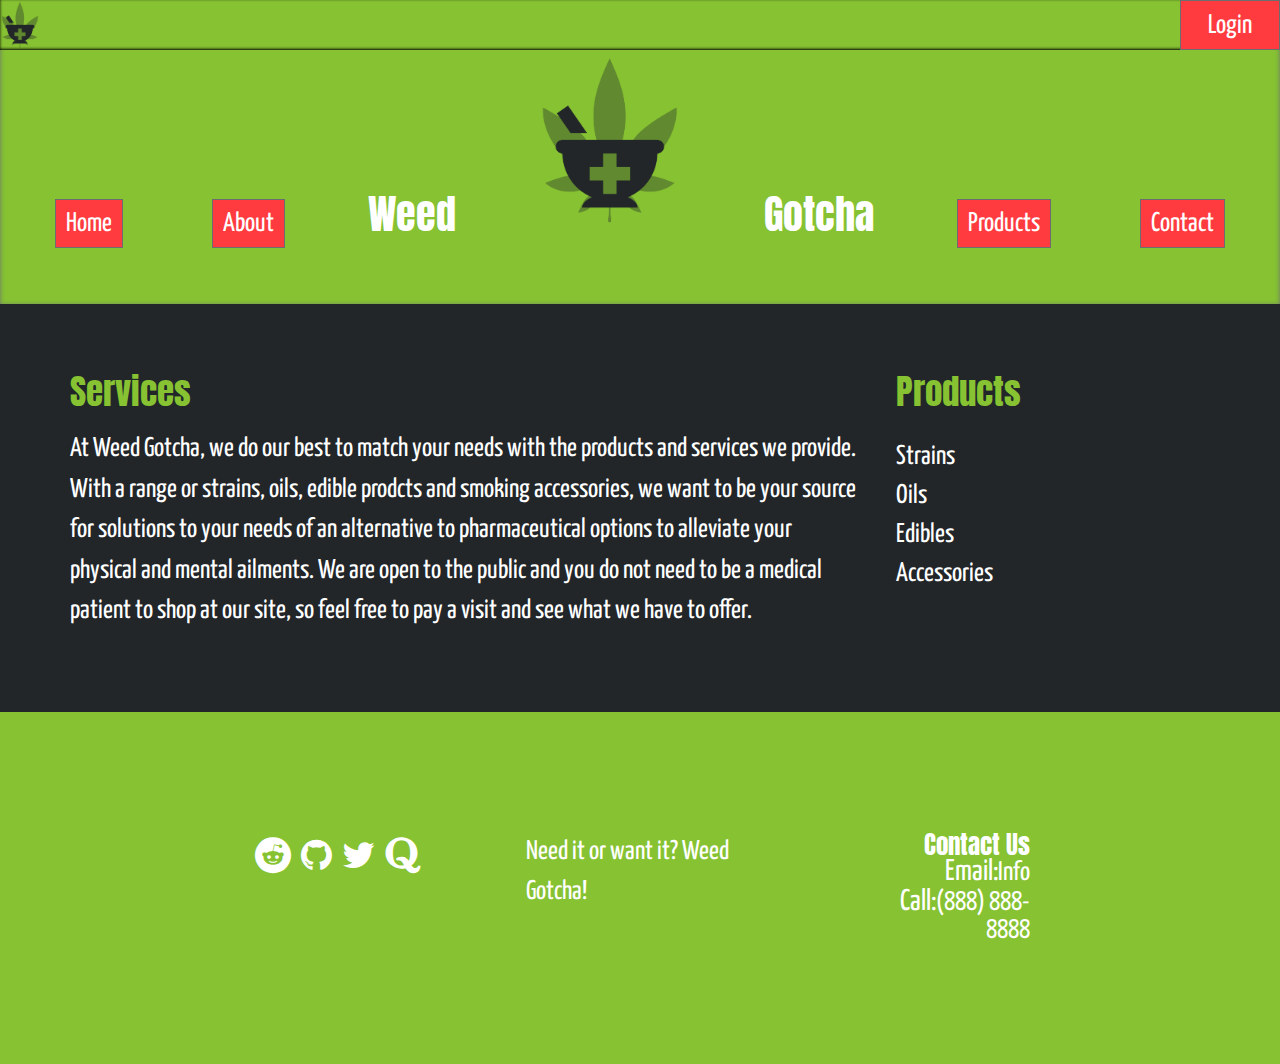
<file: index.html>
<!doctype html>

<html lang="en">
<head>
  <meta charset="utf-8">
  <meta name="viewport" content="width=device-width, initial-scale=1">

  <title>WeedGotcha</title>

  <link rel="stylesheet" href="css/index.css">
  <link href = "less/index.less" rel = "stylesheet/less" type = "text/css"/>
  <link href="https://fonts.googleapis.com/css2?family=Anton&display=swap" rel="stylesheet">
  <link href="https://fonts.googleapis.com/css2?family=Anton&family=Yanone+Kaffeesatz:wght@500&display=swap" rel="stylesheet">
  <link rel="stylesheet" href="https://cdnjs.cloudflare.com/ajax/libs/font-awesome/4.7.0/css/font-awesome.min.css">

  <!--[if lt IE 9]>
    <script src="https://cdnjs.cloudflare.com/ajax/libs/html5shiv/3.7.3/html5shiv.js"></script>
  <![endif]-->
</head>

<body>
  <div class="container">
    <header>
        <div class="login"><a href="https://pt-med-cabinet-7.github.io/Front-End"><button value="login" role="button">Login</button></a><img class="first" src="img/weedgotcha.png" alt="Weed Gotcha logo"/></div>
        <div class="header-content">
            <nav>
              <img class="first" src="img/weedgotcha.png" alt="Weed Gotcha logo"/>
              <h1 class="second" >Weed</h1>
              <h1 class="third">Gotcha</h1>
              <a class="fourth" href="index.html">Home</a>
              <a class="fifth" href="about.html">About</a>
              <a class="sixth" href="products.html">Products</a>
              <a class="seventh" href="#">Contact</a>
            </nav>
        </div>
    </header>
    <section>
      <div class="main-content">
          <article class="left" role="article">
            <h2>Services</h2>
            <p>At Weed Gotcha, we do our best to match your needs with the products and services we provide. With a range or strains, oils, edible prodcts and smoking accessories, we want to be your source for solutions to your needs of an alternative to pharmaceutical options to alleviate your physical and mental ailments. We are open to the public and you do not need to be a medical patient to shop at our site, so feel free to pay a visit and see what we have to offer.</p>
          </article>
          <article class="right" role="article">
            <h2>Products</h2>
              <ul>
                <li><a href="#" class="strains" data-tooltip="Strains tooltip info.">Strains</a></li>
                <li><a href="#" class="oils" data-tooltip="Strains tooltip info.">Oils</a></li>
                <li><a href="#" class="edibles" data-tooltip="Strains tooltip info.">Edibles</a></li>
                <li><a href="#" class="accessories" data-tooltip="Strains tooltip info.">Accessories</a></li>
              </ul>
          </article>
      </div>
    </section>
    <footer>
      <div class="footer-content">
        <article class="left-footer">
          <ul>
              <li><a href="#"><i class="fa fa-reddit fa-3x" aria-hidden="true"></i></a></li>
              <li><a href="https://github.com/PT-Med-Cabinet-7"><i class="fa fa-github fa-3x" aria-hidden="true"></i></a></li>
              <li><a href="#"><i class="fa fa-twitter fa-3x" aria-hidden="true"></i></a></li>
              <li><a href="#"><i class="fa fa-quora fa-3x" aria-hidden="true"></i></a></li>
          </ul>
          
        </article>
        <article class="middle-footer"><p>Need it or want it? Weed Gotcha!</p></article>
        <article class="right-footer">
            <address>
                <h4>Contact Us</h4>
                <span>Email:</span><a href="mailto:webmaster@example.com">Info</a><br>
                <span>Call:</span><a href="tel:+18888888888">(888) 888-8888</a>
              </address>
        </article>
      </div>
    </footer>
  </div>
</body>
</html>
</file>
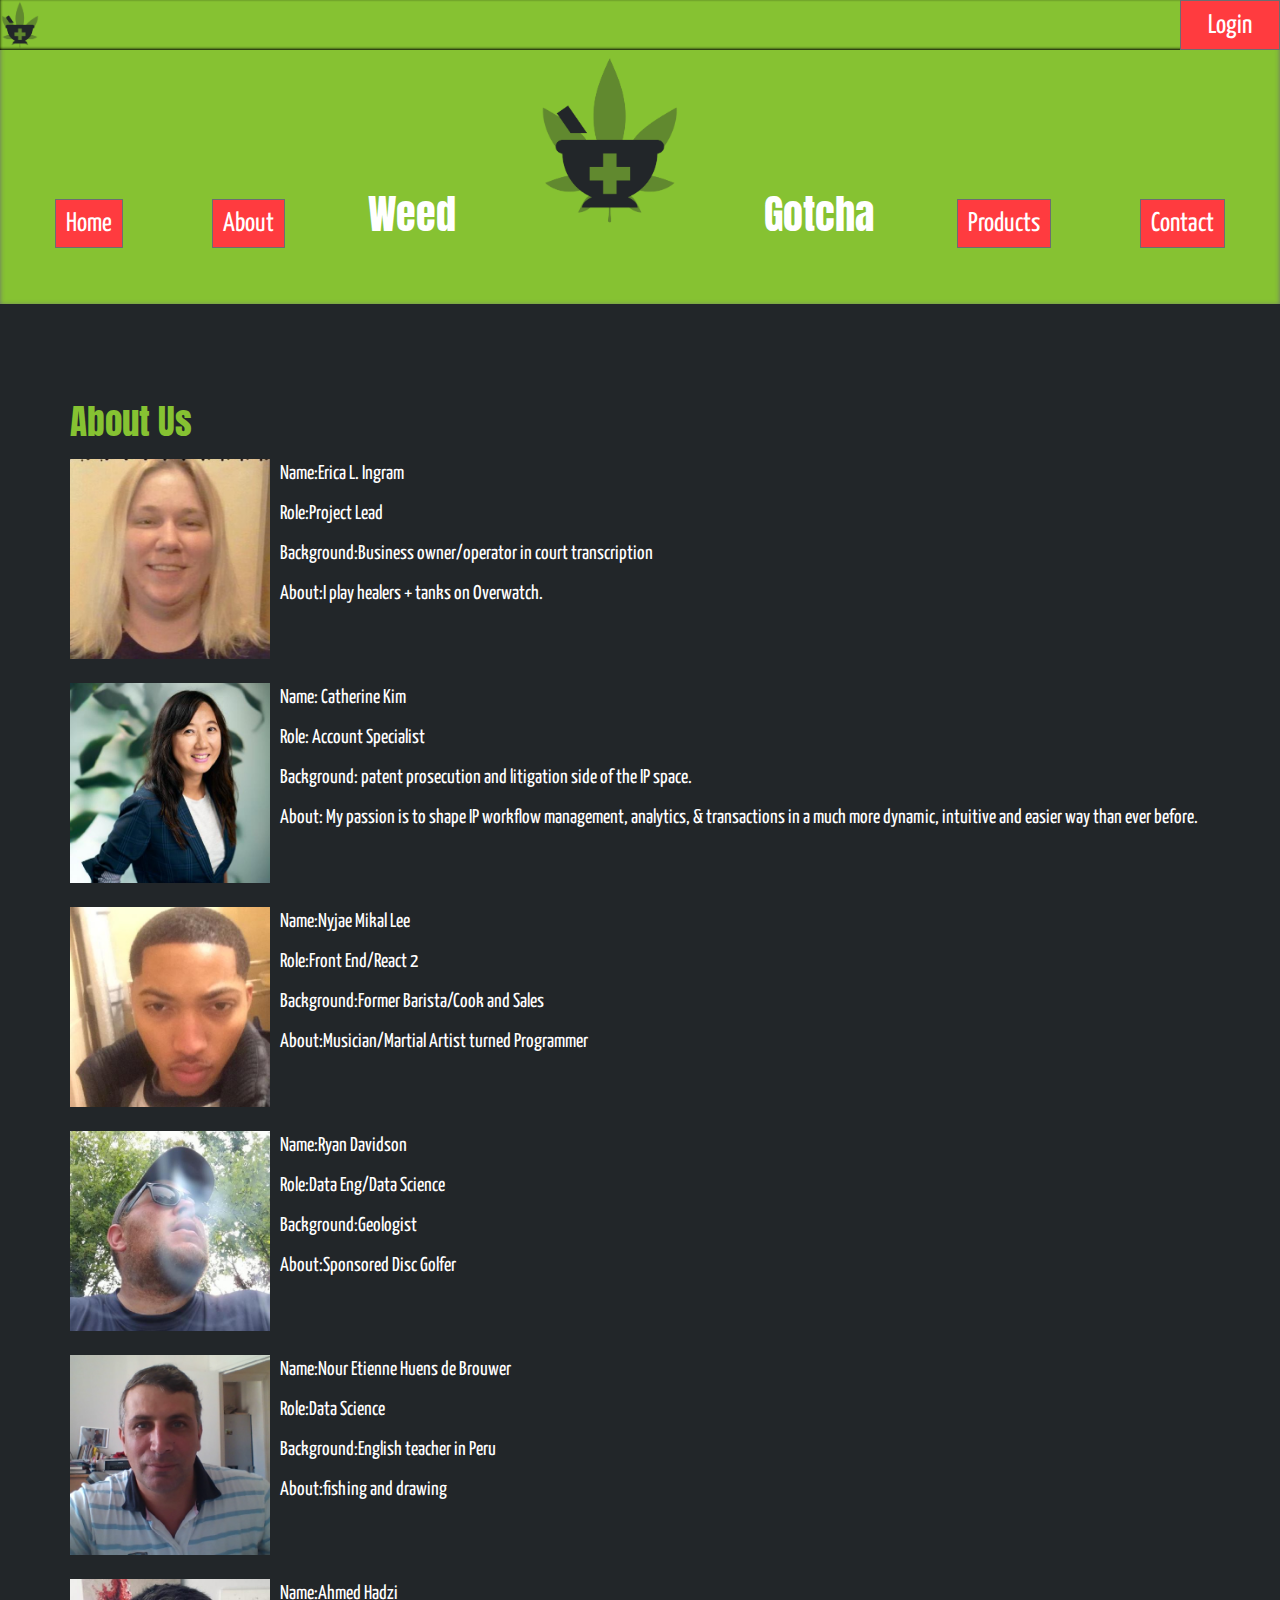
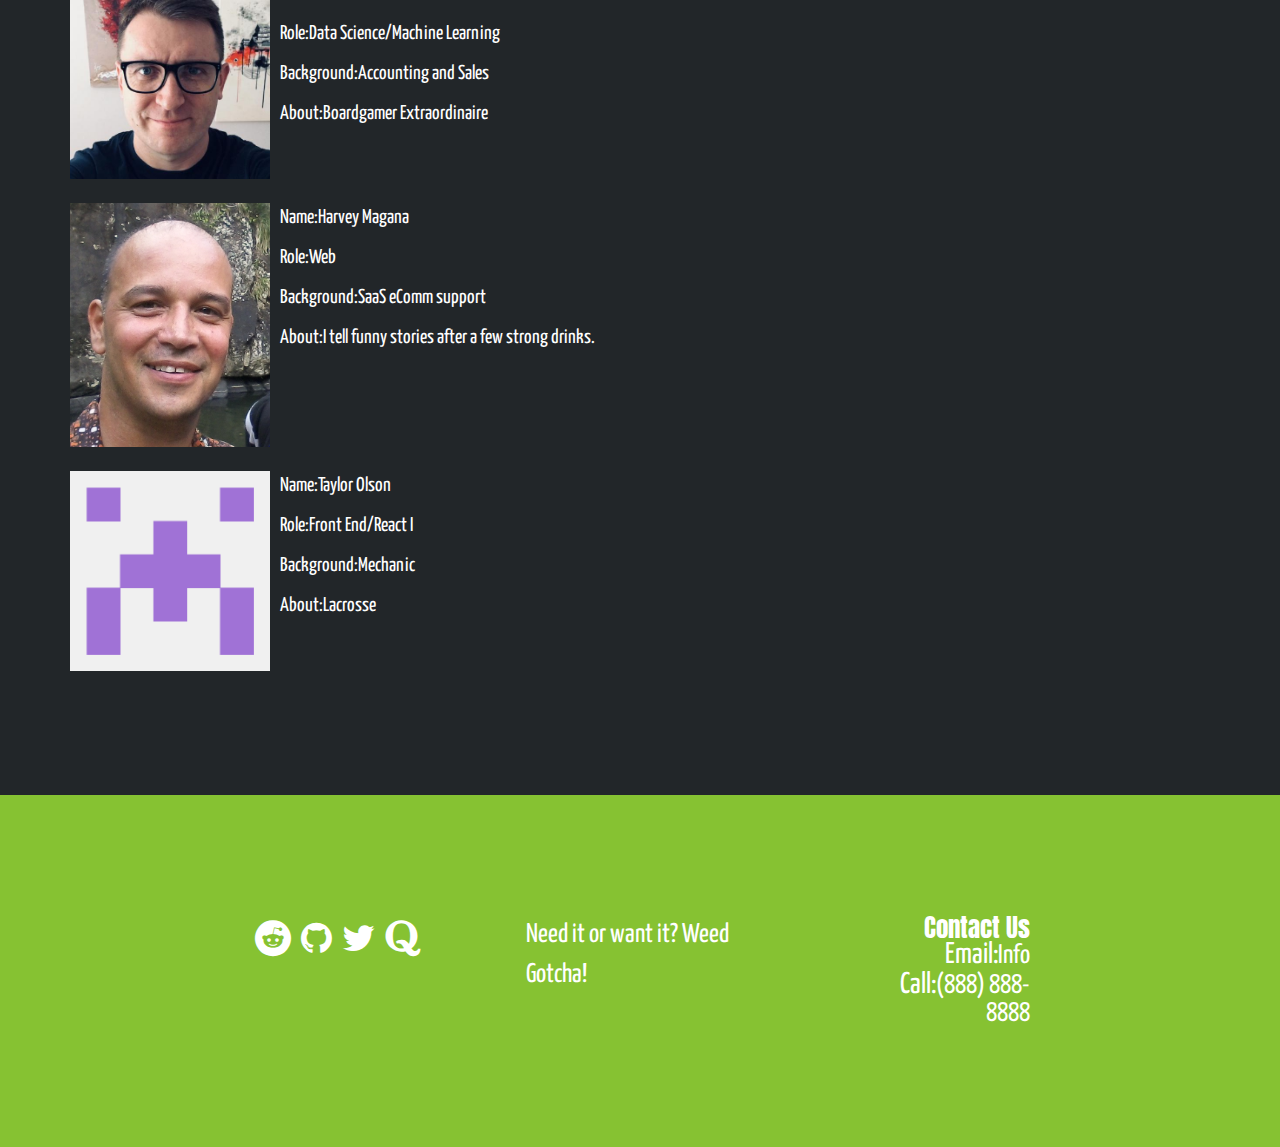
<file: about.html>
<!doctype html>

<html lang="en">
<head>
  <meta charset="utf-8">
  <meta name="viewport" content="width=device-width, initial-scale=1">

  <title>WeedGotcha</title>

  <link rel="stylesheet" href="css/index.css">
  <link href = "less/index.less" rel = "stylesheet/less" type = "text/css"/>
  <link href="https://fonts.googleapis.com/css2?family=Anton&display=swap" rel="stylesheet">
  <link href="https://fonts.googleapis.com/css2?family=Anton&family=Yanone+Kaffeesatz:wght@500&display=swap" rel="stylesheet">
  <link rel="stylesheet" href="https://cdnjs.cloudflare.com/ajax/libs/font-awesome/4.7.0/css/font-awesome.min.css">

  <!--[if lt IE 9]>
    <script src="https://cdnjs.cloudflare.com/ajax/libs/html5shiv/3.7.3/html5shiv.js"></script>
  <![endif]-->
</head>

<body>
  <div class="container">
    <header>
      <div class="login"><a href="https://pt-med-cabinet-7.github.io/Front-End"><button value="login" role="button">Login</button></a><img class="first" src="img/weedgotcha.png" alt="Weed Gotcha logo"/></div>        <div class="header-content">
            <nav>
                <img class="first" src="img/weedgotcha.png" alt="Weed Gotcha logo"/>
              <h1 class="second" >Weed</h1>
              <h1 class="third">Gotcha</h1>
              <a class="fourth" href="index.html">Home</a>
              <a class="fifth" href="about.html">About</a>
              <a class="sixth" href="products.html">Products</a>
              <a class="seventh" href="#">Contact</a>
            </nav>
        </div>
    </header>
    <section>
      <div class="main-content">
          <article class="about-right" role="article">
              <h2>About Us</h2>
            <ul>
              <li>
                <div class="card">
                  <div class="card-img"><img src="img/team/24205051.jpg" /></div>
                  <ul>
                      <li><p><span>Name:</span>Erica L. Ingram</p></li>
                      <li><p><span>Role:</span>Project Lead</p></li>
                      <li><p><span>Background:</span>Business owner/operator in court transcription</p></li>
                      <li><p><span>About:</span>I play healers + tanks on Overwatch.</p></li>
                    </ul>
                </div>
              </li>
              <li>
                  <div class="card">
                    <div class="card-img"><img src="img/team/17114008.jpg" /></div>
                    <ul>
                      <li><p><span>Name:</span> Catherine Kim</p></li>
                      <li><p><span>Role:</span> Account Specialist</p></li>
                      <li><p><span>Background:</span> patent prosecution and litigation side of the IP space.</p></li>
                      <li><p><span>About:</span> My passion is to shape IP workflow management, analytics, & transactions in a much more dynamic, 
                          intuitive and easier way than ever before.</p></li>
                    </ul>
                  </div>
              </li>
              <li>
                  <div class="card">
                    <div class="card-img"><img src="img/team/46404776.jpg" /></div>
                    <ul>
                        <li><p><span>Name:</span>Nyjae Mikal Lee</p></li>
                        <li><p><span>Role:</span>Front End/React 2</p></li>
                        <li><p><span>Background:</span>Former Barista/Cook and Sales</p></li>
                        <li><p><span>About:</span>Musician/Martial Artist turned Programmer</p></li>
                    </ul>
                  </div>
              </li>
              <li>
                  <div class="card">
                    <div class="card-img"><img src="img/team/58838964.jpg" /></div>
                    <ul>
                        <li><p><span>Name:</span>Ryan Davidson</p></li>
                        <li><p><span>Role:</span>Data Eng/Data Science</p></li>
                        <li><p><span>Background:</span>Geologist</p></li>
                        <li><p><span>About:</span>Sponsored Disc Golfer</p></li>
                      </ul>
                  </div>
                </li>
                <li>
                    <div class="card">
                      <div class="card-img"><img src="img/team/55996357.jpg" /></div>
                      <ul>
                          <li><p><span>Name:</span>Nour Etienne Huens de Brouwer</p></li>
                          <li><p><span>Role:</span>Data Science</p></li>
                          <li><p><span>Background:</span>English teacher in Peru</p></li>
                          <li><p><span>About:</span>fishing and drawing</p></li>
                        </ul>
                    </div>
                </li>
                <li>
                    <div class="card">
                      <div class="card-img"><img src="img/team/52681732.jpg" /></div>
                      <ul>
                          <li><p><span>Name:</span>Ahmed Hadzi</p></li>
                          <li><p><span>Role:</span>Data Science/Machine Learning</p></li>
                          <li><p><span>Background:</span>Accounting and Sales</p></li>
                          <li><p><span>About:</span>Boardgamer Extraordinaire</p></li>
                        </ul>
                    </div>
                </li>
                <li>
                    <div class="card">
                      <div class="card-img"><img src="img/team/20150822_173534.jpg" /></div>
                      <ul>
                          <li><p><span>Name:</span>Harvey Magana</p></li>
                          <li><p><span>Role:</span>Web</p></li>
                          <li><p><span>Background:</span>SaaS eComm support</p></li>
                          <li><p><span>About:</span>I tell funny stories after a few strong drinks.</p></li>
                        </ul>
                    </div>
                </li>
                <li>
                    <div class="card">
                      <div class="card-img"><img src="img/team/47313528.png" /></div>
                      <ul>
                          <li><p><span>Name:</span>Taylor Olson</p></li>
                          <li><p><span>Role:</span>Front End/React I</p></li>
                          <li><p><span>Background:</span>Mechanic</p></li>
                          <li><p><span>About:</span>Lacrosse</p></li>
                        </ul>
                    </div>
                </li>
            </ul>
          </article>
      </div>
    </section>
    <footer>
        <div class="footer-content">
          <article class="left-footer">
            <ul>
                <li><a href="#"><i class="fa fa-reddit fa-3x" aria-hidden="true"></i></a></li>
                <li><a href="https://github.com/PT-Med-Cabinet-7"><i class="fa fa-github fa-3x" aria-hidden="true"></i></a></li>
                <li><a href="#"><i class="fa fa-twitter fa-3x" aria-hidden="true"></i></a></li>
                <li><a href="#"><i class="fa fa-quora fa-3x" aria-hidden="true"></i></a></li>
            </ul>
            
          </article>
          <article class="middle-footer"><p>Need it or want it? Weed Gotcha!</p></article>
          <article class="right-footer">
              <address>
                  <h4>Contact Us</h4>
                  <span>Email:</span><a href="mailto:webmaster@example.com">Info</a><br>
                  <span>Call:</span><a href="tel:+18888888888">(888) 888-8888</a>
                </address>
          </article>
        </div>
      </footer>
  </div>
</body>
</html>
</file>
<file: css/index.css>
/* http://meyerweb.com/eric/tools/css/reset/ 
   v2.0 | 20110126
   License: none (public domain)
*/
html,
body,
div,
span,
applet,
object,
iframe,
h1,
h2,
h3,
h4,
h5,
h6,
p,
blockquote,
pre,
a,
abbr,
acronym,
address,
big,
cite,
code,
del,
dfn,
em,
img,
ins,
kbd,
q,
s,
samp,
small,
strike,
strong,
sub,
sup,
tt,
var,
b,
u,
i,
center,
dl,
dt,
dd,
ol,
ul,
li,
fieldset,
form,
label,
legend,
table,
caption,
tbody,
tfoot,
thead,
tr,
th,
td,
article,
aside,
canvas,
details,
embed,
figure,
figcaption,
footer,
header,
hgroup,
menu,
nav,
output,
ruby,
section,
summary,
time,
mark,
audio,
video {
  margin: 0;
  padding: 0;
  border: 0;
  font-size: 100%;
  font: inherit;
  vertical-align: baseline;
}
/* HTML5 display-role reset for older browsers */
article,
aside,
details,
figcaption,
figure,
footer,
header,
hgroup,
menu,
nav,
section {
  display: block;
}
body {
  line-height: 1;
}
ol,
ul {
  list-style: none;
}
blockquote,
q {
  quotes: none;
}
blockquote:before,
blockquote:after,
q:before,
q:after {
  content: '';
  content: none;
}
table {
  border-collapse: collapse;
  border-spacing: 0;
}
nav {
  display: flex;
  align-items: baseline;
  justify-content: space-between;
}
@media (max-width: 500px) {
  nav {
    display: grid;
  }
}
@media (max-width: 500px) {
  nav {
    grid-gap: 0.5rem;
    grid-template-columns: repeat(2, [col] 10rem);
    grid-template-rows: repeat(3, [row] 6rem);
    justify-items: normal;
    padding: 3rem;
  }
}
nav a {
  margin: 0 0.5rem;
  padding: 1rem;
  color: #fff;
  border: 1px solid #6b6e70;
  background: #ff3b3f;
  text-decoration: none;
  font-size: 2.7rem;
  font-family: 'Yanone Kaffeesatz', sans-serif;
}
@media (max-width: 800px) {
  nav a {
    font-size: 2.3rem;
  }
}
nav img {
  border-radius: 8rem;
  width: 15rem;
}
@media (max-width: 500px) {
  nav img {
    display: none;
  }
}
nav .first {
  /* img */
  order: 4;
}
nav .second {
  /* Weed */
  order: 3;
}
@media (max-width: 500px) {
  nav .second {
    grid-column: col 1 / span 2;
    grid-row: row;
  }
}
nav .third {
  /* Gotcha */
  order: 5;
}
@media (max-width: 500px) {
  nav .third {
    grid-column: col 2 / span 2;
    grid-row: row;
  }
}
nav .fourth {
  /* home*/
  order: 1;
}
@media (max-width: 500px) {
  nav .fourth {
    grid-column: col 1 / span 1;
  }
}
nav .fifth {
  /* about */
  order: 2;
}
@media (max-width: 500px) {
  nav .fifth {
    grid-column: col 2 / span 1;
  }
}
nav .sixth {
  /* work*/
  order: 6;
}
@media (max-width: 500px) {
  nav .sixth {
    grid-column: col 1 / span 1;
  }
}
nav .seventh {
  /* contact */
  order: 7;
}
@media (max-width: 500px) {
  nav .seventh {
    grid-column: col 2 / span 1;
  }
}
* {
  box-sizing: border-box;
}
html {
  font-size: 62.5%;
}
html,
body {
  height: 100%;
}
h1,
h2,
h3,
h4 {
  color: #86c232;
}
h1 {
  margin: 0 0 2rem;
  font-family: 'Anton', sans-serif;
  font-size: 4rem;
}
h2 {
  padding-bottom: 10px;
  margin: 0 0 1rem;
  font-size: 3.5rem;
  font-family: 'Anton', sans-serif;
}
h3 {
  margin: 0 0 1rem;
  font-size: 3rem;
  font-family: 'Anton', sans-serif;
}
@media (max-width: 500px) {
  h3 {
    margin-bottom: 1.5rem;
  }
}
@media (max-width: 800px) {
  h3 {
    margin-bottom: 1.5rem;
  }
}
h4 {
  font-size: 2.5rem;
  font-family: 'Anton', sans-serif;
}
a {
  font-size: 2.7rem;
  font-family: 'Yanone Kaffeesatz', sans-serif;
}
@media (max-width: 800px) {
  a {
    font-size: 2rem;
  }
}
ul {
  line-height: 3.5rem;
}
p {
  line-height: 1.5;
  font-size: 1.6rem;
  padding-bottom: 10px;
  color: #fff;
  font-size: 2.7rem;
  font-family: 'Yanone Kaffeesatz', sans-serif;
}
@media (max-width: 500px) {
  p {
    font-size: 2.7rem;
  }
}
@media (max-width: 800px) {
  p {
    font-size: 2rem;
  }
}
img {
  width: 100%;
  height: auto;
}
address {
  /* consider moving this to global */
  font-size: 2rem;
  font-family: 'Yanone Kaffeesatz', sans-serif;
  color: #fff;
}
.container {
  margin: 0;
}
@media (max-width: 500px) {
  .container {
    margin: 0;
  }
}
@media (max-width: 500px) {
  .container {
    width: 100%;
  }
}
.container .main-content {
  background-color: #222629;
  padding: 5rem;
  display: flex;
}
.container .main-content .left {
  width: 70%;
  padding: 2rem;
}
@media (max-width: 800px) {
  .container .main-content .left {
    width: 65%;
  }
}
@media (max-width: 800px) {
  .container .main-content .left {
    padding: 2rem;
  }
}
.container .main-content .about-left {
  width: 40%;
  padding: 1rem;
}
@media (max-width: 500px) {
  .container .main-content .about-left {
    width: 100%;
    padding: 1rem;
  }
}
@media (max-width: 800px) {
  .container .main-content .about-left {
    width: 0%;
  }
}
@media (max-width: 800px) {
  .container .main-content .about-left {
    padding: 0;
  }
}
.container .main-content .about-left img {
  margin: 0 0 2rem;
}
@media (max-width: 800px) {
  .container .main-content .about-left img {
    display: none;
  }
}
@media (max-width: 800px) {
  .container .main-content .about-left p {
    display: none;
  }
}
.container .main-content .right {
  width: 25%;
  padding: 2rem;
}
@media (max-width: 800px) {
  .container .main-content .right {
    width: 35%;
  }
}
.container .main-content .right h2 {
  margin: 0 0 2rem;
}
.container .main-content .right address {
  padding: 1rem 0 0;
}
.container .main-content .right address span {
  font-size: 3rem;
}
.container .main-content .right address a {
  color: #fff;
}
.container .main-content .right li a {
  text-decoration: none;
  color: #fff;
}
.container .main-content .right [data-tooltip] {
  position: relative;
  z-index: 2;
  cursor: pointer;
}
.container .main-content .right a.strains:hover::after {
  content: "We have a wide variety of strains to choose from!";
  position: absolute ;
  bottom: 150%;
  left: 50%;
  margin-bottom: 5px;
  margin-left: -80px;
  padding: 7px;
  width: 160px;
  -webkit-border-radius: 3px;
  -moz-border-radius: 3px;
  border-radius: 3px;
  min-width: 200px ;
  border: 1px #808080 solid;
  padding: 8px ;
  color: #fff;
  background-color: #ff3b3f;
  z-index: 1 ;
  text-align: center;
  font-size: 2rem;
  line-height: 1.2;
}
@media (max-width: 500px) {
  .container .main-content .right a.strains:hover::after {
    display: none;
  }
}
.container .main-content .right a.oils:hover::after {
  content: "We have CBD oils if you prefer to ingest your medicinal products orally.";
  position: absolute ;
  bottom: 150%;
  left: 50%;
  margin-bottom: 5px;
  margin-left: -80px;
  padding: 7px;
  width: 160px;
  -webkit-border-radius: 3px;
  -moz-border-radius: 3px;
  border-radius: 3px;
  min-width: 200px ;
  border: 1px #808080 solid;
  padding: 8px ;
  color: #fff;
  background-color: #ff3b3f;
  z-index: 1 ;
  text-align: center;
  font-size: 2rem;
  line-height: 1.2;
}
@media (max-width: 500px) {
  .container .main-content .right a.oils:hover::after {
    display: none;
  }
}
.container .main-content .right a.edibles:hover::after {
  content: "If you prefer to take yours in an edible form Weed Gotcha!";
  position: absolute ;
  bottom: 150%;
  left: 50%;
  margin-bottom: 5px;
  margin-left: -80px;
  padding: 7px;
  width: 160px;
  -webkit-border-radius: 3px;
  -moz-border-radius: 3px;
  border-radius: 3px;
  min-width: 200px ;
  border: 1px #808080 solid;
  padding: 8px ;
  color: #fff;
  background-color: #ff3b3f;
  z-index: 1 ;
  text-align: center;
  font-size: 2rem;
  line-height: 1.2;
}
@media (max-width: 500px) {
  .container .main-content .right a.edibles:hover::after {
    display: none;
  }
}
.container .main-content .right a.accessories:hover::after {
  content: "We also have a wide variety of accessories if you need something new or to replace.";
  position: absolute ;
  bottom: 150%;
  left: 50%;
  margin-bottom: 5px;
  margin-left: -80px;
  padding: 7px;
  width: 160px;
  -webkit-border-radius: 3px;
  -moz-border-radius: 3px;
  border-radius: 3px;
  min-width: 200px ;
  border: 1px #808080 solid;
  padding: 8px ;
  color: #fff;
  background-color: #ff3b3f;
  z-index: 1 ;
  text-align: center;
  font-size: 2rem;
  line-height: 1.2;
}
@media (max-width: 500px) {
  .container .main-content .right a.accessories:hover::after {
    display: none;
  }
}
.container .main-content .about-right {
  width: 100%;
  padding: 5rem 2rem;
}
@media (max-width: 500px) {
  .container .main-content .about-right {
    width: 100%;
    padding: 1rem;
  }
}
@media (max-width: 800px) {
  .container .main-content .about-right {
    width: 100%;
  }
}
@media (max-width: 800px) {
  .container .main-content .about-right {
    padding: 8rem 0rem;
  }
}
@media (max-width: 500px) {
  .container .main-content .about-right {
    width: 100%;
  }
}
@media (max-width: 500px) {
  .container .main-content .about-right {
    padding: 0;
  }
}
@media (max-width: 500px) {
  .container .main-content .about-right p {
    padding: 1rem 0;
  }
}
.container .main-content .about-right .card {
  margin: 1rem 0;
  display: flex;
}
@media (max-width: 500px) {
  .container .main-content .about-right .card {
    flex-direction: column;
  }
}
.container .main-content .about-right .card p {
  margin: 0 1rem;
  font-size: 2rem;
}
@media (max-width: 500px) {
  .container .main-content .about-right .card p {
    margin: 0;
  }
}
.container .main-content .about-right .card img {
  width: 100%;
}
@media (max-width: 800px) {
  .container .main-content .about-right .card img {
    width: 100%;
  }
}
@media (max-width: 500px) {
  .container .main-content .about-right .card img {
    width: 100%;
  }
}
.container .main-content .about-right .card-img {
  flex: 0 0 200px;
}
@media (max-width: 800px) {
  .container .main-content .about-right .card-img {
    flex: 0 0 200px;
  }
}
.container .main-content .products {
  width: 100%;
}
.container .main-content .products ul {
  display: flex;
}
@media (max-width: 500px) {
  .container .main-content .products ul {
    flex-direction: column;
  }
}
.container .main-content .products li {
  padding: 0.3rem;
}
.container .main-content .products .strains {
  flex: 1.5023;
}
.container .main-content .products .oils {
  flex: 1.5023;
}
.container .main-content .products .edibles {
  flex: 1.42;
}
.container .main-content .products .accessories {
  flex: 1.5023;
}
@media (max-width: 500px) {
  .container .main-content {
    padding: 3rem;
    display: flex;
    flex-direction: column;
  }
  .container .main-content .left {
    width: 100%;
    padding: 3rem;
  }
  .container .main-content .right {
    width: 100%;
    padding: 3rem;
  }
}
.footer-content {
  padding: 10rem 20rem;
  display: flex;
  flex-direction: row;
  justify-content: space-between;
  background-color: #86c232;
}
@media (max-width: 500px) {
  .footer-content {
    flex-direction: column;
  }
}
@media (max-width: 800px) {
  .footer-content {
    padding: 10rem;
  }
}
.footer-content p {
  color: #fff;
  font-size: 2.7rem;
  font-family: 'Yanone Kaffeesatz', sans-serif;
}
.footer-content a {
  color: #fff;
  text-decoration: none;
  font-size: 2.7rem;
  font-family: 'Yanone Kaffeesatz', sans-serif;
}
.footer-content .left-footer {
  padding: 2rem 5rem;
}
@media (max-width: 800px) {
  .footer-content .left-footer {
    padding: 2rem 2rem;
  }
}
.footer-content .left-footer ul {
  display: flex;
}
.footer-content .left-footer li {
  padding: 0.5rem;
}
.footer-content .left-footer li a {
  font-size: 1.2rem;
}
.footer-content .left-footer .fa-2x {
  color: #fff;
}
.footer-content .middle-footer {
  padding: 2rem 5rem;
}
@media (max-width: 500px) {
  .footer-content .middle-footer {
    order: 2;
  }
}
@media (max-width: 800px) {
  .footer-content .middle-footer {
    padding: 2rem 2rem;
  }
}
.footer-content .right-footer {
  padding: 2rem 5rem;
}
@media (max-width: 500px) {
  .footer-content .right-footer {
    order: 1;
  }
}
@media (max-width: 800px) {
  .footer-content .right-footer {
    padding: 2rem 2rem;
  }
}
.footer-content .right-footer h4 {
  color: #fff;
}
.footer-content .right-footer address {
  text-align: end;
}
@media (max-width: 500px) {
  .footer-content .right-footer address {
    text-align: justify;
  }
}
.footer-content .right-footer address span {
  font-size: 3rem;
}
@media (max-width: 500px) {
  .footer-content {
    padding: 3rem;
  }
}
header .login {
  position: fixed;
  right: 0;
  left: 0;
  z-index: 999;
  height: 5rem;
  display: flex;
  flex-direction: row-reverse;
  justify-content: space-between;
  background-color: #86c232;
  box-shadow: inset 0px -1px 3px 0px #000000;
}
header .login button {
  width: 10rem;
  height: 5rem;
  padding: 0.8rem;
  color: #fff;
  border: 1px solid #6b6e70;
  background: #ff3b3f;
  text-decoration: none;
  font-size: 2.7rem;
  font-family: 'Yanone Kaffeesatz', sans-serif;
}
header .login img {
  width: 4rem;
}
header .header-content {
  padding: 5rem;
  background-color: #86c232;
  box-shadow: inset 0px 1px 5px 0px #6b6e70;
}
@media (max-width: 500px) {
  header .header-content {
    padding: 6rem 3rem 0;
  }
}
header .header-content h1 {
  margin: 0 0 2rem;
  font-family: 'Anton', sans-serif;
  font-size: 4rem;
  color: #fff;
}
@media (max-width: 800px) {
  header .header-content h1 {
    margin: 0 0.7rem 2rem;
  }
}
</file>
